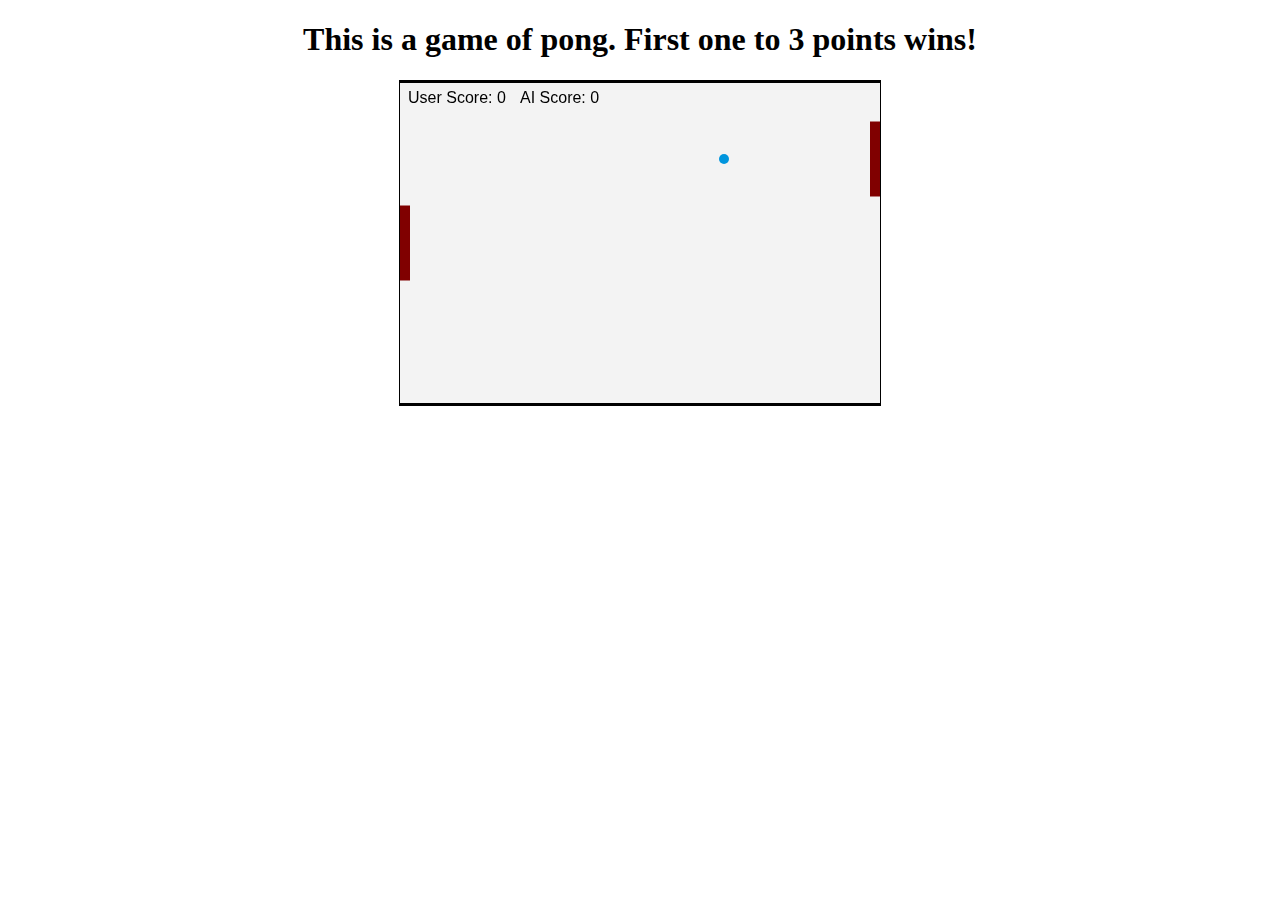
<file: Pong/index.html>
<!DOCTYPE html>
<head>
    <title>Pong!</title>
	<script src="api.js"></script>
    <link rel="stylesheet" type="text/css" href="style.css">
</head>
<body>
	<h1>This is a game of pong. First one to 3 points wins!	</h1>

	<canvas id="myCanvas" width="480" height="320"></canvas>

	<script>
		var canvas = document.getElementById("myCanvas");
		var ctx = canvas.getContext("2d");
		var ballRadius = 5;
		var x = canvas.width/2;
		var y = canvas.height/2;
		var dx = 2;
		var dy = -2;
		var paddleHeight = 75;
		var paddleWidth = 10;
		var paddleY = (canvas.height-paddleHeight)/2;
		var upPressed = false;
		var downPressed = false;
		var aiPaddleY = (canvas.height-paddleHeight)/2;
		var userScore = 0;
		var aiScore = 0;
		
		
		document.addEventListener("keydown", keyDownHandler, false);
		document.addEventListener("keyup", keyUpHandler, false);

		draw();
	</script>

</body>
</file>
<file: Pong/style.css>
canvas { 
    background: rgba(238, 238, 238, 0.705); 
    display: block; 
    margin: 0 auto; 
    border: solid black;
    border-width: medium thin;
}
body{    
  text-align: center;
}
</file>
